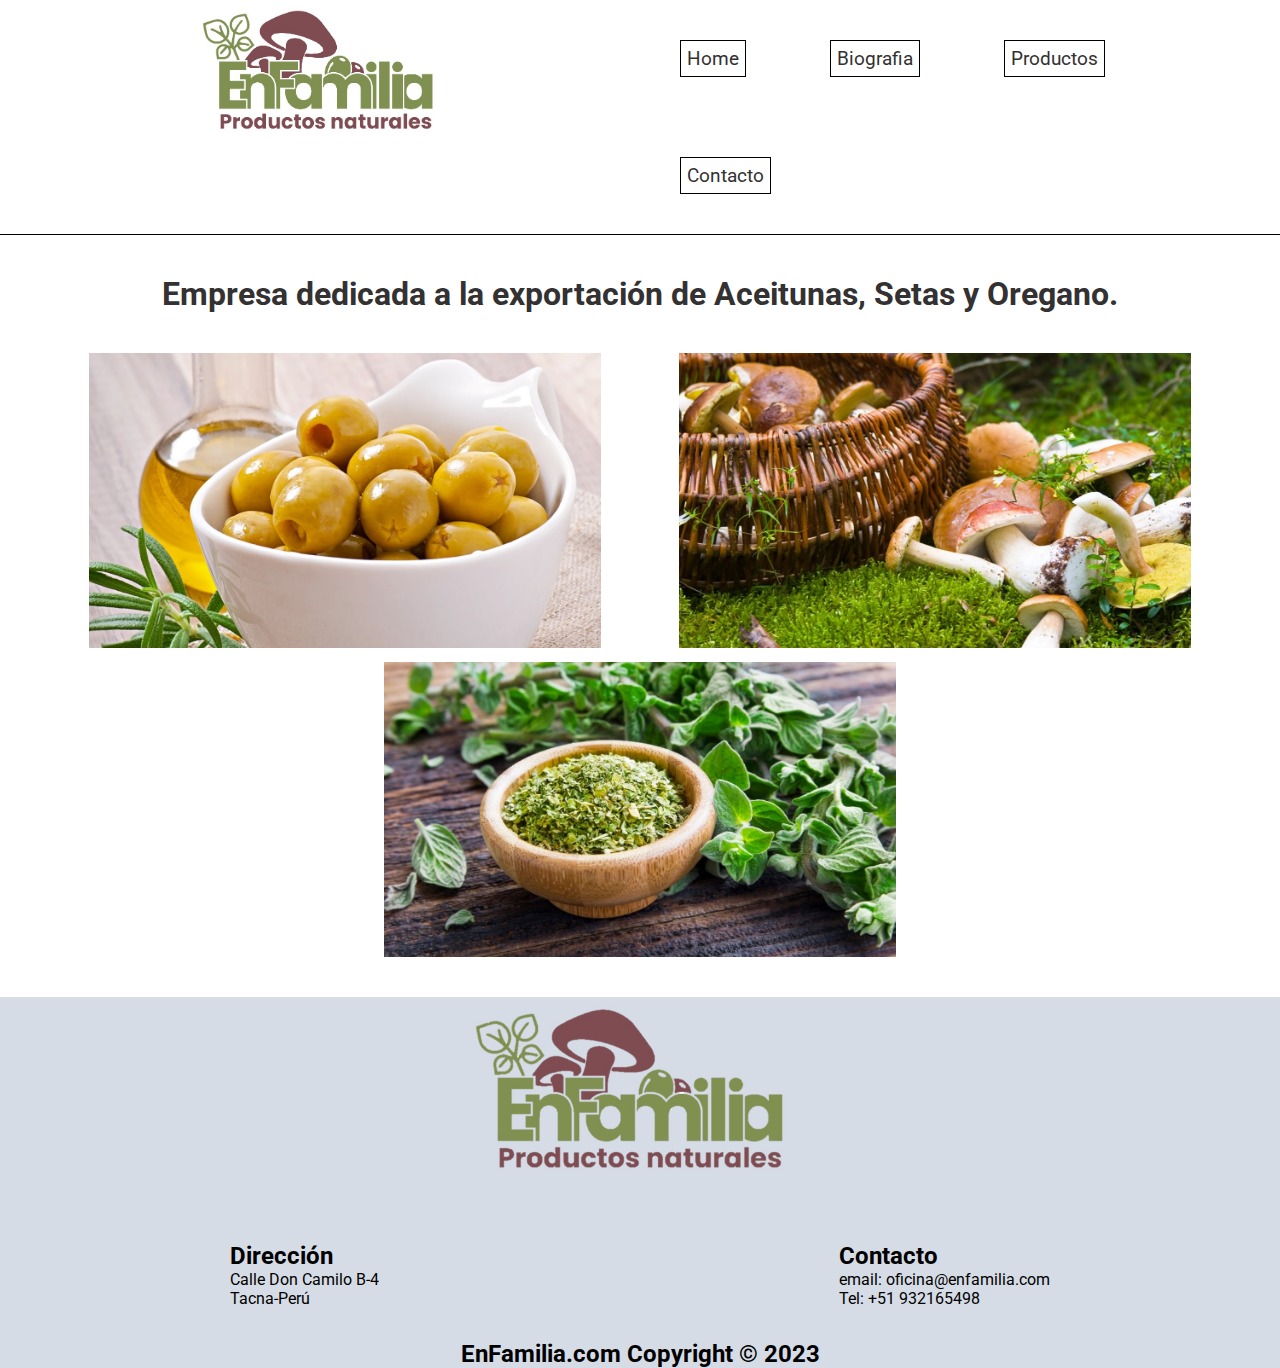
<file: index.html>
<!DOCTYPE html>
<html lang="es">

<head>
    <meta charset="UTF-8">
    <meta name="viewport" content="width=device-width, initial-scale=1.0">
    <link rel="stylesheet" href="css/main.css">
    <link href="https://fonts.googleapis.com/css2?family=Roboto:wght@100;500;700&display=swap" rel="stylesheet">
    <title>Enfamilia - Jorge Chávez</title>
</head>

<body>
    <header>
        <div class="inicio">
            <div class="items">
                <a href="index.html" target="_parent" title="Inicio de pagina web">
                    <img id="logo-principal" src="assets/logo 1.jpeg" alt="logo en familia">
                </a>
            </div>
            <div class="items">
                <!--div class="burger-menu">
                    <img src="assets/burger-menu.png" alt="menu hamburguesa">
                </div-->
                <nav class="informacion">
                    <ul>
                        <li>
                            <a href="index.html">Home</a>
                        </li>
                        <li>
                            <a href="pages/biografia.html">Biografia</a>
                        </li>
                        <li>
                            <a href="pages/productos.html">Productos</a>
                        </li>
                        <li>
                            <a href="pages/contacto.html ">Contacto</a>
                        </li>
                    </ul>
                </nav>
            </div>
        </div>
    </header>
    <main>
        <header id="presentacion">
            <h1 class="titulo">Empresa dedicada a la exportación de Aceitunas, Setas y Oregano.</h1>
        </header>
        <div class="imagenes">
            <div>
                <img class="imagen" src="assets/Aceitunas 1.jpg" alt="Aceitunas verdes en bowl">
            </div>
            <div>
                <img class="imagen" src="assets/setas 1.jpg" alt="canasta con setas">
            </div>
            <div>
                <img class="imagen" src="assets/oregano 1.jpg" alt="oregano en un bowl">
            </div>
        </div>
    </main>

    <footer id="footer1">
        <div class="logo-botton">
            <a href="index.html" target="_parent" title="Inicio de pagina web">
                <img src="assets/logo fondo celeste.jpg" alt="logo en familia">
            </a>
        </div>
        <div class="footerletras">
            <section id="direccion">
                <h2>Dirección</h2>
                <p>Calle Don Camilo B-4</p>
                <p>Tacna-Perú</p>
            </section>
            <section id="contacto">
                <h2>Contacto</h2>
                <p>email: oficina@enfamilia.com</p>
                <p>Tel: +51 932165498</p>
            </section>
        </div>
    </footer>
    <footer id="footer2">
        <h2>EnFamilia.com Copyright © 2023</h2>
    </footer>
</body>

</html>
</file>
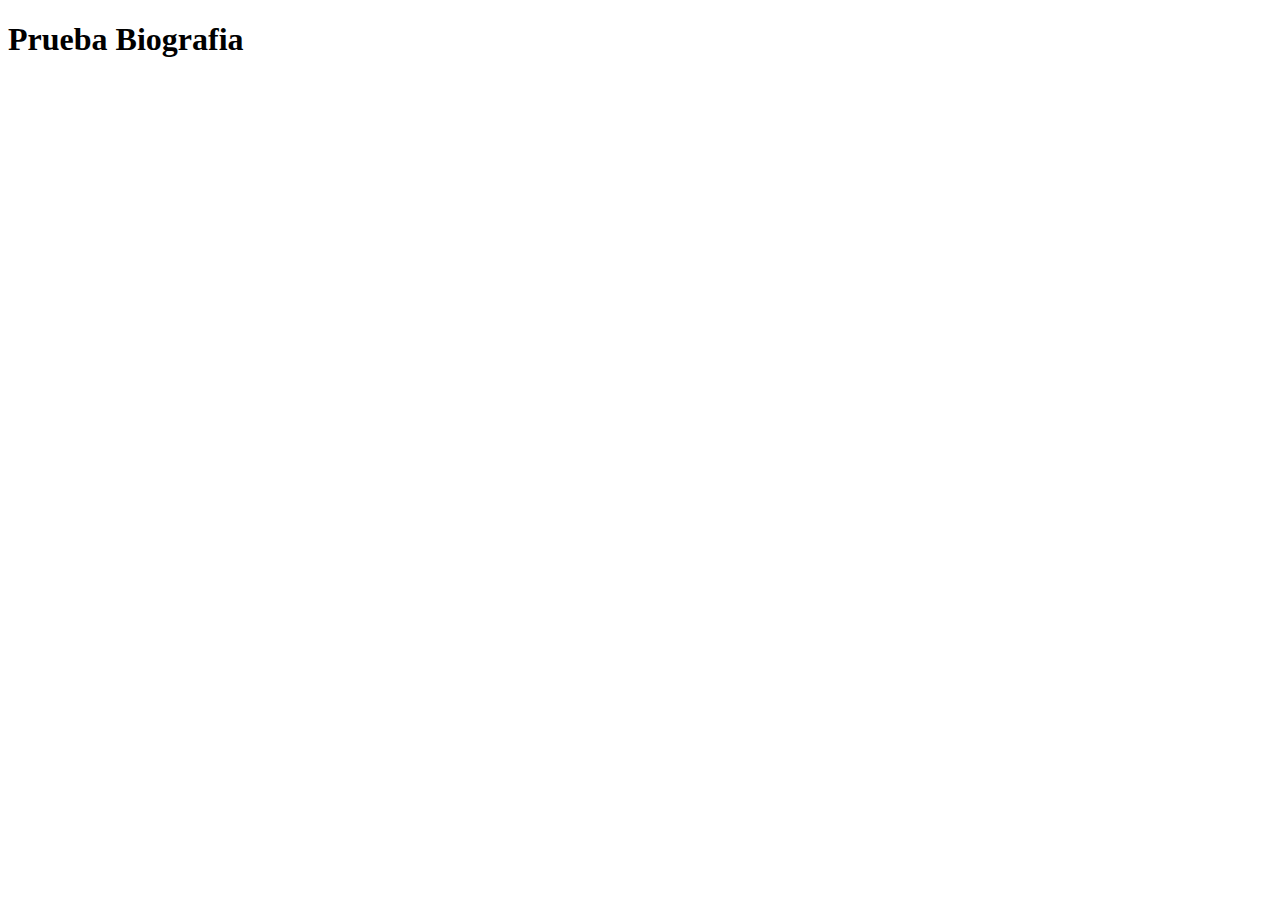
<file: biografia.html>
<!DOCTYPE html>
<html lang="en">
<head>
    <meta charset="UTF-8">
    <meta name="viewport" content="width=device-width, initial-scale=1.0">
    <title>Document</title>
</head>
<body>
    <h1>Prueba Biografia</h1>
</body>
</html>
</file>
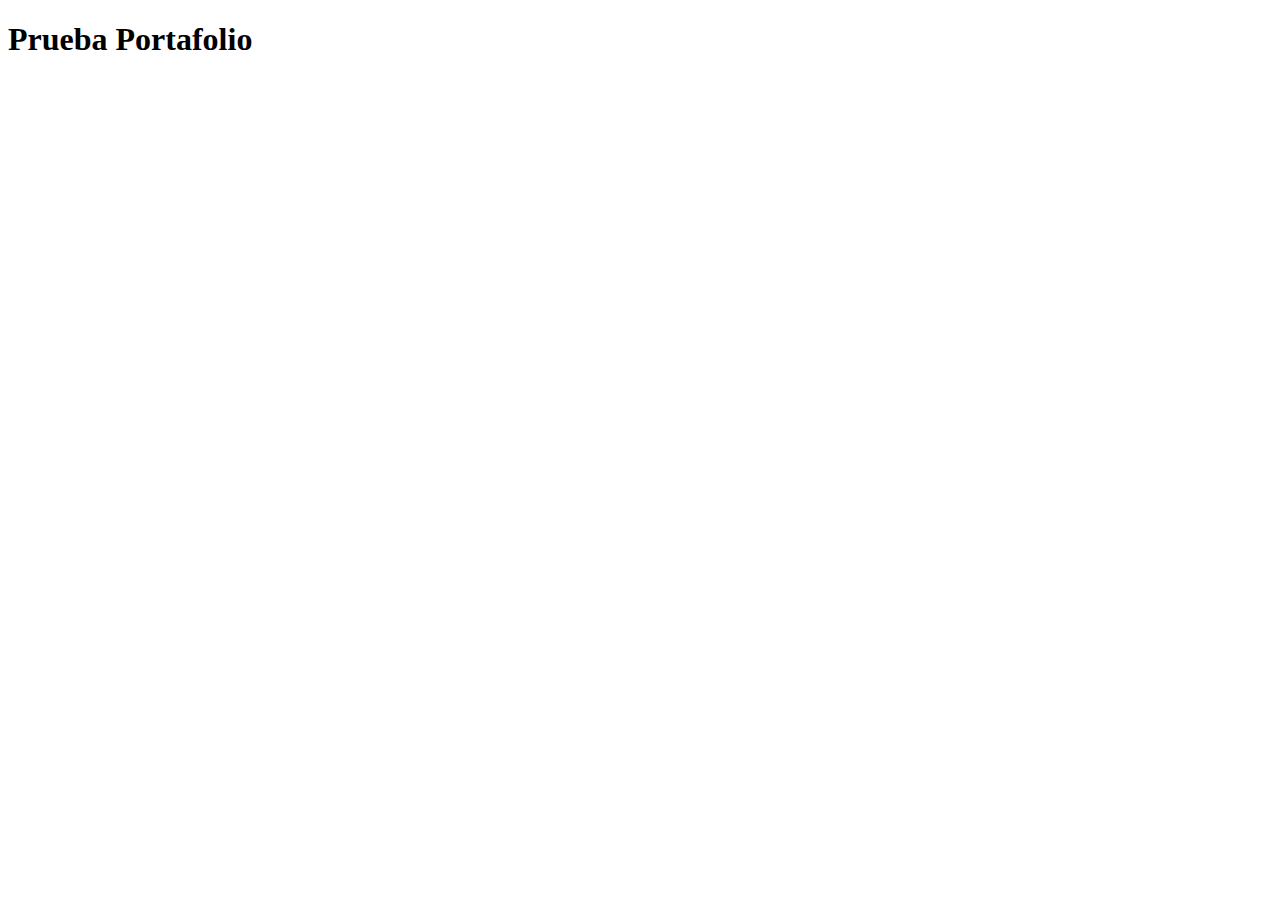
<file: portafolio.html>
<!DOCTYPE html>
<html lang="en">
<head>
    <meta charset="UTF-8">
    <meta name="viewport" content="width=device-width, initial-scale=1.0">
    <title>Document</title>
</head>
<body>
    <h1>Prueba Portafolio</h1>
</body>
</html>
</file>
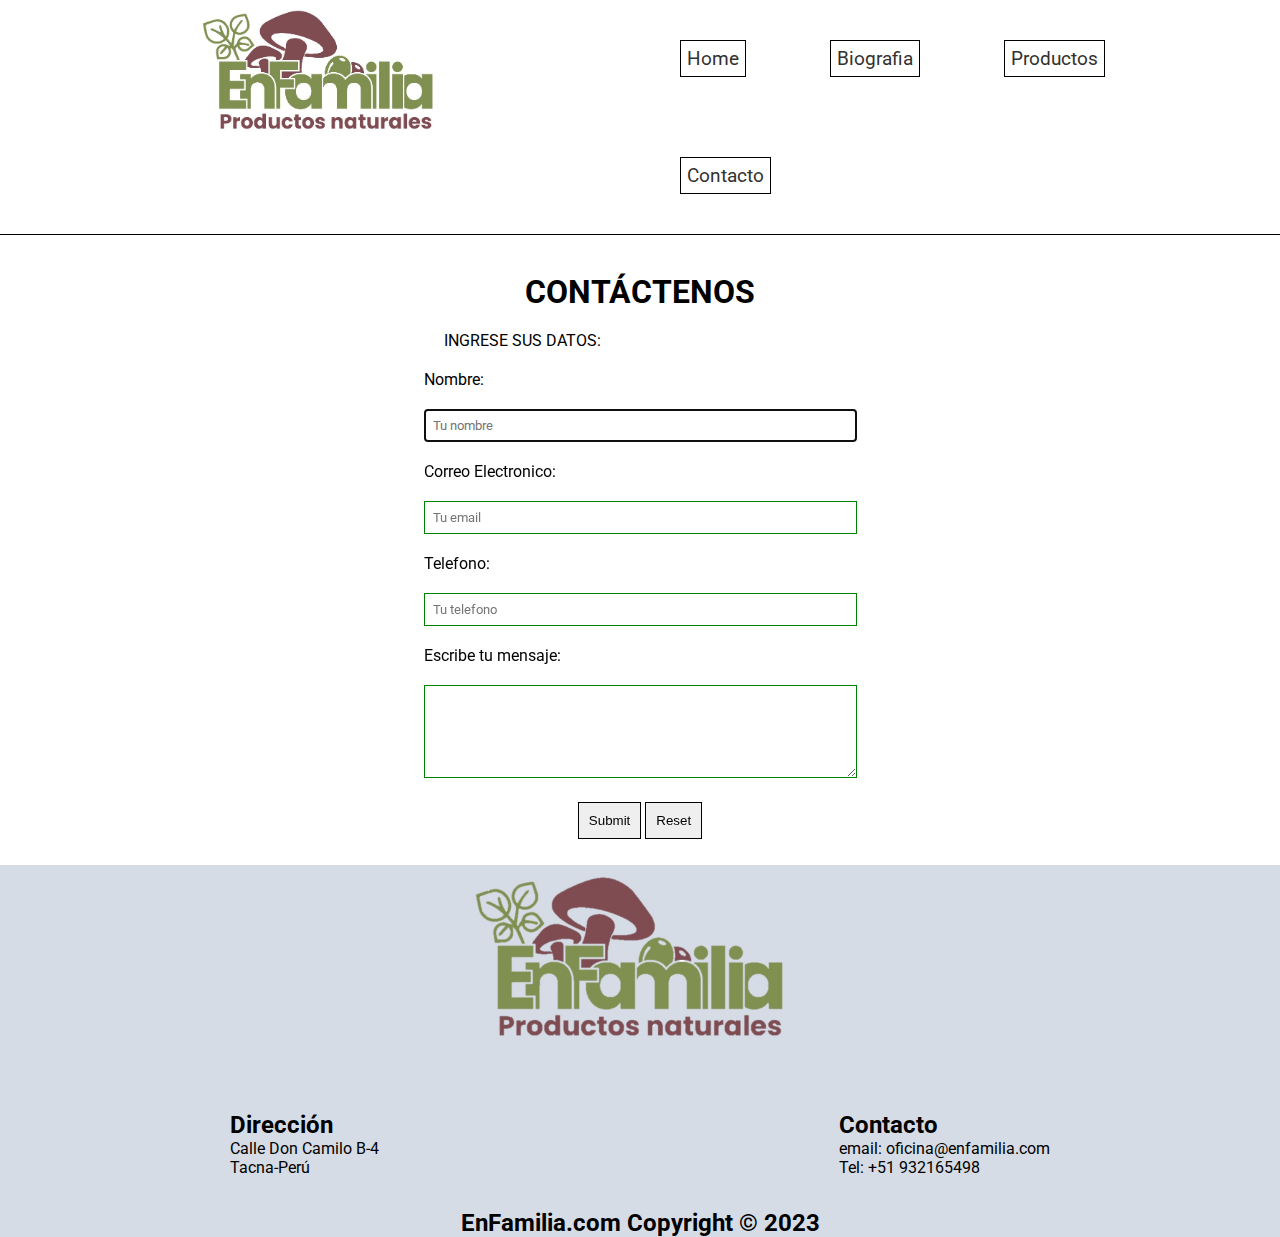
<file: pages/contacto.html>
<!DOCTYPE html>
<html lang="es">

<head>
    <meta charset="UTF-8">
    <meta name="viewport" content="width=device-width, initial-scale=1.0">
    <link rel="stylesheet" href="../css/main.css">
    <link href="https://fonts.googleapis.com/css2?family=Roboto:wght@100;500;700&display=swap" rel="stylesheet">
    <title>Contacto</title>
</head>

<body>
    <header>
        <div class="inicio">
            <div class="items">
                <a href="../index.html" target="_parent" title="Inicio de pagina web">
                    <img id="logo-principal" src="/assets/logo 1.jpeg" alt="logo en familia">
                </a>
            </div>
            <div class="items">
                <div class="burger-menu">
                    <img src="../assets/burger-menu.png" alt="menu hamburguesa">
                </div>
                <nav class="informacion">
                    <ul>
                        <li>
                            <a href="../index.html">Home</a>
                        </li>
                        <li>
                            <a href="biografia.html">Biografia</a>
                        </li>
                        <li>
                            <a href="productos.html">Productos</a>
                        </li>
                        <li>
                            <a href="contacto.html ">Contacto</a>
                        </li>
                    </ul>
                </nav>
            </div>
        </div>
    </header>
    <main>
        <header>
            <div class="contactenos">
                <h1>CONTÁCTENOS</h1>
            </div>
        </header>
        <div class="formulario">
            <form>

                <fieldset>
                    <legend id="legend">INGRESE SUS DATOS:</legend>
                    <div>
                        <label for="name">
                            <p>Nombre:</p>
                        </label>
                        <input class="input-formulario" type="text" id="name" name="name" placeholder="Tu nombre"
                            autofocus tabindex="1">
                    </div>

                    <div>
                        <label for="email">
                            <p>Correo Electronico:</p>
                        </label><input class="input-formulario" type="email" id="email" name="email"
                            placeholder="Tu email" tabindex="2">
                    </div>
                    <div>
                        <label for="phone">
                            <p>Telefono:</p>
                        </label><input class="input-formulario" type="tel" id="phone" name="phone"
                            placeholder="Tu telefono" tabindex="3">
                    </div>
                    <div>
                        <label for="mensaje" class="mensajes">
                            <p>Escribe tu mensaje:</p>
                        </label>
                        <textarea class="textarea-formulario" name="info" id="mensaje" name="mensaje" cols="50" rows="5"
                            tabindex="4"> </textarea>
                    </div>

                </fieldset>
                <div class="botones">
                    <input id="enviar" type="submit" onclick="alert('Muchas gracias')">
                    <input id="reset" type="reset" value="Reset">
                </div>
            </form>
        </div>
    </main>
    <footer id="footer1">
        <div class="logo-botton">
            <a href="../index.html" target="_parent" title="Inicio de pagina web">
                <img src="../assets/logo fondo celeste.jpg" alt="logo en familia">
            </a>
        </div>
        <div class="footerletras">
            <section id="direccion">
                <h2>Dirección</h2>
                <p>Calle Don Camilo B-4</p>
                <p>Tacna-Perú</p>
            </section>
            <section id="contacto">
                <h2>Contacto</h2>
                <p>email: oficina@enfamilia.com</p>
                <p>Tel: +51 932165498</p>
            </section>
        </div>
    </footer>
    <footer id="footer2">
        <h2>EnFamilia.com Copyright © 2023</h2>
    </footer>
</body>

</html>
</file>
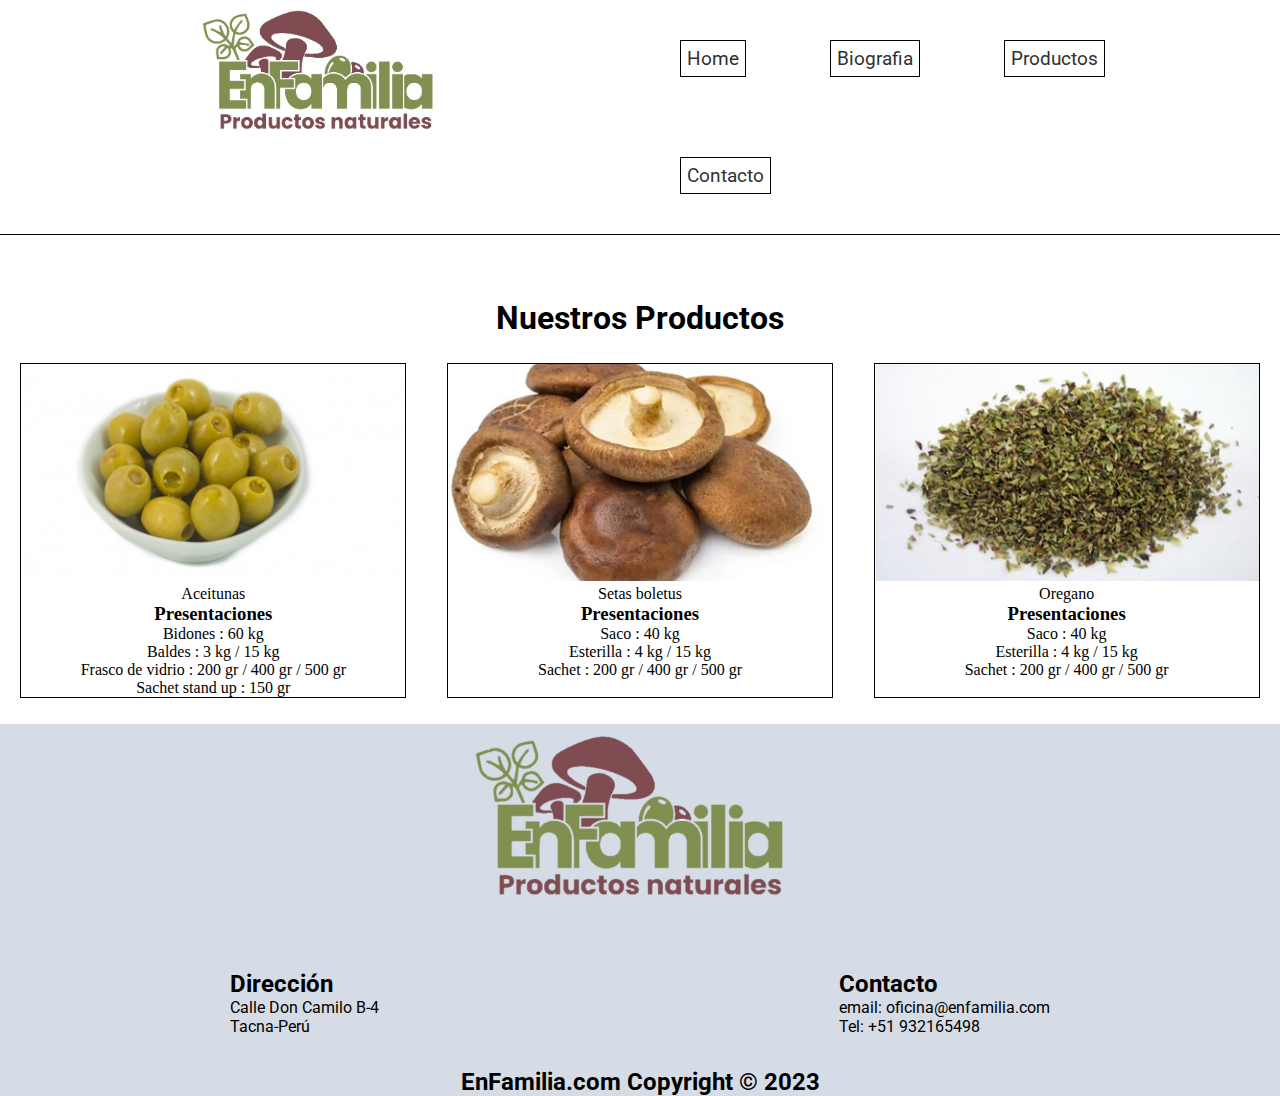
<file: pages/productos.html>
<!DOCTYPE html>
<html lang="es">

<head>
    <meta charset="UTF-8">
    <meta name="viewport" content="width=device-width, initial-scale=1.0">
    <link rel="stylesheet" href="../css/main.css">
    <link href="https://fonts.googleapis.com/css2?family=Roboto:wght@100;500;700&display=swap" rel="stylesheet">
    <title>Enfamilia - Portafolio - Jorge Chávez</title>
</head>

<body>
    <header>
        <div class="inicio">
            <div class="items">
                <a href="../index.html" target="_parent" title="Inicio de pagina web">
                    <img id="logo-principal" src="/assets/logo 1.jpeg" alt="logo en familia">
                </a>
            </div>
            <div class="items">
                <div class="burger-menu">
                    <img src="../assets/burger-menu.png" alt="menu hamburguesa">
                </div>
                <nav class="informacion">
                    <ul>
                        <li>
                            <a href="../index.html">Home</a>
                        </li>
                        <li>
                            <a href="biografia.html">Biografia</a>
                        </li>
                        <li>
                            <a href="productos.html">Productos</a>
                        </li>
                        <li>
                            <a href="contacto.html ">Contacto</a>
                        </li>
                    </ul>
                </nav>
            </div>
        </div>
    </header>

    <main>

        <header>
            <div class="contactenos">
                <h1 id="tituloprod">Nuestros Productos</h1>
            </div>
        </header>
        <div class="productos">



            <div class="item-productos">
                <figure>
                    <img class="img-producto" src="/assets/aceitunas producto.jpg" alt="aceitunas en plato">
                    <figcaption>Aceitunas</figcaption>
                </figure>
                <h3>Presentaciones</h3>
                <p>Bidones : 60 kg</p>
                <p>Baldes : 3 kg / 15 kg</p>
                <p>Frasco de vidrio : 200 gr / 400 gr / 500 gr</p>
                <p>Sachet stand up : 150 gr</p>
                
            </div>
            <div class="item-productos">
                <figure>
                    <img class="img-producto" src="/assets/setas producto.jpg" alt="exhibicion de setas">
                    <figcaption>Setas boletus</figcaption>
                </figure>
                <h3>Presentaciones</h3>
                <p>Saco : 40 kg</p>
                <p>Esterilla : 4 kg / 15 kg</p>
                <p>Sachet : 200 gr / 400 gr / 500 gr</p>
                
            </div>
            <div class="item-productos">
                <figure>
                    <img class="img-producto" src="/assets/oregano producto.jpg" alt="exhibicion de oregano">
                    <figcaption>Oregano</figcaption>
                </figure>
                <h3>Presentaciones</h3>
                <p>Saco : 40 kg</p>
                <p>Esterilla : 4 kg / 15 kg</p>
                <p>Sachet : 200 gr / 400 gr / 500 gr</p>
                
            </div>
        </div>

    </main>

    <footer id="footer1">
        <div class="logo-botton">
            <a href="../index.html" target="_parent" title="Inicio de pagina web">
                <img src="../assets/logo fondo celeste.jpg" alt="logo en familia">
            </a>
        </div>
        <div class="footerletras">
            <section id="direccion">
                <h2>Dirección</h2>
                <p>Calle Don Camilo B-4</p>
                <p>Tacna-Perú</p>
            </section>
            <section id="contacto">
                <h2>Contacto</h2>
                <p>email: oficina@enfamilia.com</p>
                <p>Tel: +51 932165498</p>
            </section>
        </div>
    </footer>
    <footer id="footer2">
        <h2>EnFamilia.com Copyright © 2023</h2>
    </footer>
</body>

</html>
</file>
<file: css/main.css>
* {
    margin: 0;
    padding: 0;
    border: 0;
    box-sizing: border-box;
}

.logo-top {
    width: 50vw;
    margin: 20px auto;
}



ul li {

    border: 1px solid gray;
    display: block;
    justify-content: center;
    margin: 3px auto;
    text-align: center;
    padding: 6px;
    margin-left: 20px;
    margin-right: 20px;
}

.input-formulario{
    width: 100%;
    padding: 8px 8px 8px 8px;
}

.textarea-formulario{
    padding: 8px 8px 8px 8px;
}

.botones{
    text-align: center;
}

a {
    text-decoration: none;
    font-family: 'Roboto', sans-serif;
    font-size: 120%;
    color: rgb(51, 49, 49);
    ;

}

.titulo {
    text-align: center;
    margin: 20px 20px 20px 20px;
}

#presentacion {
    font-family: 'Roboto', sans-serif;
    color: rgb(51, 49, 49);

}

/*===============burger menu============*/

.burger-menu {
    display: none;
}

/*==========burger menu==================*/



img {
    width: 100%;
}

.imagenes {
    width: 100%;
    padding-left: 20px;
    padding-right: 20px;
}



/*footer*/
.footerletras {
    display: flex;
    justify-content: space-around;
    padding-bottom: 2em;
}

.logo-botton {
    width: 40vw;
    margin: 2% auto;

}

#direccion {

    font-family: 'Roboto', sans-serif;
    font-size: 1rem;

}

#contacto {


    font-family: 'Roboto', sans-serif;
    font-size: 1rem;
}

#footer1 {
    background-color: rgb(214, 220, 229);
}

#footer2 {
    background-color: rgb(214, 220, 229);
    font-family: 'Roboto', sans-serif;
    display: flex;
    justify-content: center;
    font-size: 1rem;

}

/*==================PRODUCTOS==============*/

#tituloprod {

    font-size: 2rem;
    display: flex;
    justify-content: center;
    margin: 2%;
}

.productos {

    display: flex;
    justify-content: space-around;
    flex-wrap: wrap;

}

.item-productos {
    display: flex;
    border: 1px solid black;
    flex-direction: column;
    text-align: center;
    
}

figure {
    width: 30vw;
    flex-wrap: wrap;
}


/*===============BIOGRAFIA======================*/
.biografia {

    display: inline;
    text-align: center;
    font-family: 'Roboto', sans-serif;
    padding: 20%;

}

.mision {
    display: inline;
    text-align: center;
    font-family: 'Roboto', sans-serif;
    padding: 20%;
}

.vision {
    display: inline;
    text-align: center;
    font-family: 'Roboto', sans-serif;
    padding: 20%;
}


.video {
    display: flex;
    justify-content: center;
    width: 100%;
}




/*=======================CONTACTO===================*/

.formulario {
    display: flex;
    justify-content: center;
}


#name {
    border: 1px solid green;
    font-family: 'Roboto', sans-serif;
    margin: 20px auto;

}

#email {
    border: 1px solid green;
    font-family: 'Roboto', sans-serif;
    margin: 20px auto;
}

#phone {
    border: 1px solid green;
    font-family: 'Roboto', sans-serif;
    margin: 20px auto;
}

#mensaje {
    border: 1px solid green;
    font-family: 'Roboto', sans-serif;
    margin: 20px auto;

}

#legend {
    padding: 20px;
    font-family: 'Roboto', sans-serif;
    font-size: 1rem;

}


.contactenos {
    display: flex;
    justify-content: center;
    font-family: 'Roboto', sans-serif;
    font-size: 1rem;
    padding-top: 3%;
}

label {
    font-family: 'Roboto', sans-serif;
    font-size: 1rem;
}

#enviar {
    padding: 10px;
    border: 1px solid black;
    cursor: pointer;
}

#reset {
    padding: 10px;
    border: 1px solid black;
    cursor: pointer;
}

/*==================768px=================*/

@media screen and (min-width:768px) {
    .inicio {
        /*width:100%;*/
        border-bottom: 1px solid black;
        
    }

    .items {
        width:100%;
        display: inline-flex;
        justify-content: space-around;
    }

    ul li {
        display: inline-block;
        border: 1px solid black;
        margin: 40px;
    }

    .informacion {
        display: flex;
        
    }

    .logo-top {
        width: 20vw;
        display: inline-flex;
    }

    #logo-principal {
        width: 20vw;
    }

    .titulo {
        text-align: center;
        padding: 20px 0 20px 0;
    }

    .imagenes {
        width: 100%;
        padding-left: 50px;
        padding-right: 50px;
        display: inline-flex;
        justify-content: space-around;
        /*flex-wrap: wrap;*/
    }

    .imagen {
        justify-content: center;
        width: 40vw;
        overflow: auto;
        margin-bottom: 2%;

    }

    .logo-botton {
        width: 30vw;
    }





}

/*768px*/
/*==================992px=================*/
@media screen and (min-width:992px) {
    .inicio {
        border-bottom: 1px solid black;
    }

    .items {
        display: inline-flex;
        justify-content: space-around;
    }

    ul li {
        display: inline-block;
        border: 1px solid black;
        margin: 40px;
    }

    .informacion {
        display: flex;

    }

    .logo-top {
        width: 20vw;
        display: inline-flex;
    }

    #logo-principal {
        width: 20vw;
    }

    .titulo {
        text-align: center;
        padding: 20px 0 20px 0;
    }

    .imagenes {
        width: 100%;
        padding-left: 50px;
        padding-right: 50px;
        display: inline-flex;
        justify-content: space-around;
        flex-wrap: wrap;
    }

    .imagen {
        justify-content: center;
        width: 40vw;
        overflow: auto;
        margin-bottom: 2%;

    }

    .logo-botton {
        width: 30vw;
    }






}

/*992px*/
/*==================1200px=================*/
@media screen and (min-width:1200px) {

    .inicio {
        width: 100%;
        border-bottom: 1px solid black;
        display: inline-flex;
        justify-content: space-around;
    }

    .items {
        width: 50%;
    }

    ul li {
        display: inline-block;
        border: 1px solid black;
        margin: 40px;
    }

    .informacion {
        /*display: flex;*/

    }

    .logo-top {
        width: 20vw;
        display: inline-flex;
    }

    #logo-principal {
        width: 20vw;
    }

    .titulo {
        text-align: center;
        padding: 20px 0 20px 0;
    }

    .imagenes {
        width: 100%;
        padding-left: 50px;
        padding-right: 50px;
        display: inline-flex;
        justify-content: space-around; 
        flex-wrap: wrap;
    }

    .imagen {
        justify-content: center;
        width: 40vw;
        overflow: auto;

    }

    .logo-botton {
        width: 30vw;
    }
}
/*1200px*/
</file>
